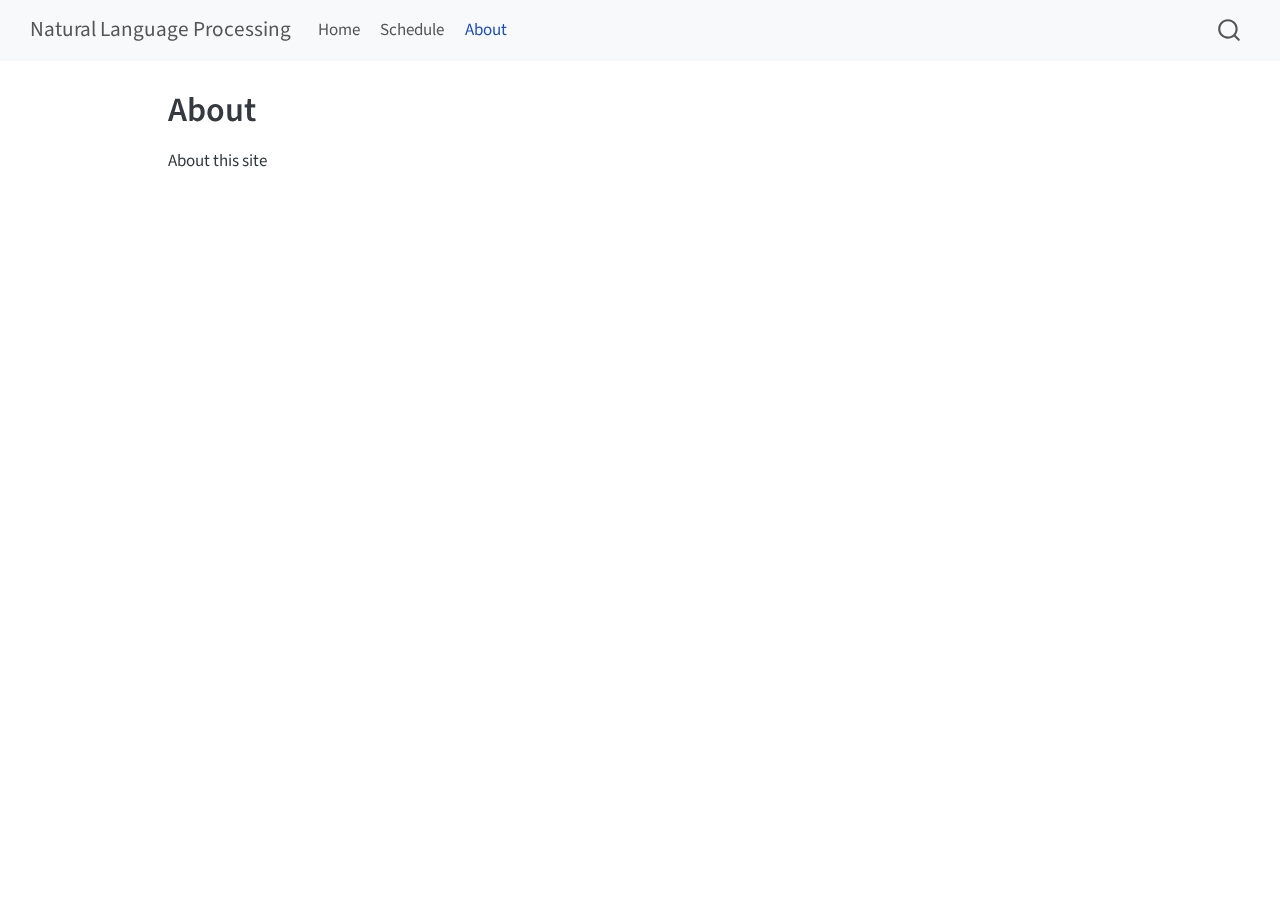
<file: about.html>
<!DOCTYPE html>
<html xmlns="http://www.w3.org/1999/xhtml" lang="en" xml:lang="en"><head>

<meta charset="utf-8">
<meta name="generator" content="quarto-1.7.33">

<meta name="viewport" content="width=device-width, initial-scale=1.0, user-scalable=yes">


<title>About – Natural Language Processing</title>
<style>
code{white-space: pre-wrap;}
span.smallcaps{font-variant: small-caps;}
div.columns{display: flex; gap: min(4vw, 1.5em);}
div.column{flex: auto; overflow-x: auto;}
div.hanging-indent{margin-left: 1.5em; text-indent: -1.5em;}
ul.task-list{list-style: none;}
ul.task-list li input[type="checkbox"] {
  width: 0.8em;
  margin: 0 0.8em 0.2em -1em; /* quarto-specific, see https://github.com/quarto-dev/quarto-cli/issues/4556 */ 
  vertical-align: middle;
}
</style>


<script src="site_libs/quarto-nav/quarto-nav.js"></script>
<script src="site_libs/quarto-nav/headroom.min.js"></script>
<script src="site_libs/clipboard/clipboard.min.js"></script>
<script src="site_libs/quarto-search/autocomplete.umd.js"></script>
<script src="site_libs/quarto-search/fuse.min.js"></script>
<script src="site_libs/quarto-search/quarto-search.js"></script>
<meta name="quarto:offset" content="./">
<script src="site_libs/quarto-html/quarto.js" type="module"></script>
<script src="site_libs/quarto-html/tabsets/tabsets.js" type="module"></script>
<script src="site_libs/quarto-html/popper.min.js"></script>
<script src="site_libs/quarto-html/tippy.umd.min.js"></script>
<script src="site_libs/quarto-html/anchor.min.js"></script>
<link href="site_libs/quarto-html/tippy.css" rel="stylesheet">
<link href="site_libs/quarto-html/quarto-syntax-highlighting-ea385d0e468b0dd5ea5bf0780b1290d9.css" rel="stylesheet" id="quarto-text-highlighting-styles">
<script src="site_libs/bootstrap/bootstrap.min.js"></script>
<link href="site_libs/bootstrap/bootstrap-icons.css" rel="stylesheet">
<link href="site_libs/bootstrap/bootstrap-3ce498c75e4d4d0e3d57c48f72e7b20e.min.css" rel="stylesheet" append-hash="true" id="quarto-bootstrap" data-mode="light">
<script id="quarto-search-options" type="application/json">{
  "location": "navbar",
  "copy-button": false,
  "collapse-after": 3,
  "panel-placement": "end",
  "type": "overlay",
  "limit": 50,
  "keyboard-shortcut": [
    "f",
    "/",
    "s"
  ],
  "show-item-context": false,
  "language": {
    "search-no-results-text": "No results",
    "search-matching-documents-text": "matching documents",
    "search-copy-link-title": "Copy link to search",
    "search-hide-matches-text": "Hide additional matches",
    "search-more-match-text": "more match in this document",
    "search-more-matches-text": "more matches in this document",
    "search-clear-button-title": "Clear",
    "search-text-placeholder": "",
    "search-detached-cancel-button-title": "Cancel",
    "search-submit-button-title": "Submit",
    "search-label": "Search"
  }
}</script>


<link rel="stylesheet" href="styles.css">
</head>

<body class="nav-fixed quarto-light">

<div id="quarto-search-results"></div>
  <header id="quarto-header" class="headroom fixed-top">
    <nav class="navbar navbar-expand-lg " data-bs-theme="dark">
      <div class="navbar-container container-fluid">
      <div class="navbar-brand-container mx-auto">
    <a class="navbar-brand" href="./index.html">
    <span class="navbar-title">Natural Language Processing</span>
    </a>
  </div>
            <div id="quarto-search" class="" title="Search"></div>
          <button class="navbar-toggler" type="button" data-bs-toggle="collapse" data-bs-target="#navbarCollapse" aria-controls="navbarCollapse" role="menu" aria-expanded="false" aria-label="Toggle navigation" onclick="if (window.quartoToggleHeadroom) { window.quartoToggleHeadroom(); }">
  <span class="navbar-toggler-icon"></span>
</button>
          <div class="collapse navbar-collapse" id="navbarCollapse">
            <ul class="navbar-nav navbar-nav-scroll me-auto">
  <li class="nav-item">
    <a class="nav-link" href="./index.html"> 
<span class="menu-text">Home</span></a>
  </li>  
  <li class="nav-item">
    <a class="nav-link" href="./overview.html"> 
<span class="menu-text">Schedule</span></a>
  </li>  
  <li class="nav-item">
    <a class="nav-link active" href="./about.html" aria-current="page"> 
<span class="menu-text">About</span></a>
  </li>  
</ul>
          </div> <!-- /navcollapse -->
            <div class="quarto-navbar-tools">
</div>
      </div> <!-- /container-fluid -->
    </nav>
</header>
<!-- content -->
<div id="quarto-content" class="quarto-container page-columns page-rows-contents page-layout-article page-navbar">
<!-- sidebar -->
<!-- margin-sidebar -->
    <div id="quarto-margin-sidebar" class="sidebar margin-sidebar zindex-bottom">
        
    </div>
<!-- main -->
<main class="content" id="quarto-document-content">

<header id="title-block-header" class="quarto-title-block default">
<div class="quarto-title">
<h1 class="title">About</h1>
</div>



<div class="quarto-title-meta">

    
  
    
  </div>
  


</header>


<p>About this site</p>



</main> <!-- /main -->
<script id="quarto-html-after-body" type="application/javascript">
  window.document.addEventListener("DOMContentLoaded", function (event) {
    const icon = "";
    const anchorJS = new window.AnchorJS();
    anchorJS.options = {
      placement: 'right',
      icon: icon
    };
    anchorJS.add('.anchored');
    const isCodeAnnotation = (el) => {
      for (const clz of el.classList) {
        if (clz.startsWith('code-annotation-')) {                     
          return true;
        }
      }
      return false;
    }
    const onCopySuccess = function(e) {
      // button target
      const button = e.trigger;
      // don't keep focus
      button.blur();
      // flash "checked"
      button.classList.add('code-copy-button-checked');
      var currentTitle = button.getAttribute("title");
      button.setAttribute("title", "Copied!");
      let tooltip;
      if (window.bootstrap) {
        button.setAttribute("data-bs-toggle", "tooltip");
        button.setAttribute("data-bs-placement", "left");
        button.setAttribute("data-bs-title", "Copied!");
        tooltip = new bootstrap.Tooltip(button, 
          { trigger: "manual", 
            customClass: "code-copy-button-tooltip",
            offset: [0, -8]});
        tooltip.show();    
      }
      setTimeout(function() {
        if (tooltip) {
          tooltip.hide();
          button.removeAttribute("data-bs-title");
          button.removeAttribute("data-bs-toggle");
          button.removeAttribute("data-bs-placement");
        }
        button.setAttribute("title", currentTitle);
        button.classList.remove('code-copy-button-checked');
      }, 1000);
      // clear code selection
      e.clearSelection();
    }
    const getTextToCopy = function(trigger) {
        const codeEl = trigger.previousElementSibling.cloneNode(true);
        for (const childEl of codeEl.children) {
          if (isCodeAnnotation(childEl)) {
            childEl.remove();
          }
        }
        return codeEl.innerText;
    }
    const clipboard = new window.ClipboardJS('.code-copy-button:not([data-in-quarto-modal])', {
      text: getTextToCopy
    });
    clipboard.on('success', onCopySuccess);
    if (window.document.getElementById('quarto-embedded-source-code-modal')) {
      const clipboardModal = new window.ClipboardJS('.code-copy-button[data-in-quarto-modal]', {
        text: getTextToCopy,
        container: window.document.getElementById('quarto-embedded-source-code-modal')
      });
      clipboardModal.on('success', onCopySuccess);
    }
      var localhostRegex = new RegExp(/^(?:http|https):\/\/localhost\:?[0-9]*\//);
      var mailtoRegex = new RegExp(/^mailto:/);
        var filterRegex = new RegExp("https:\/\/anassBelcaid\.github\.io\/natural_language_processing_quarto\/");
      var isInternal = (href) => {
          return filterRegex.test(href) || localhostRegex.test(href) || mailtoRegex.test(href);
      }
      // Inspect non-navigation links and adorn them if external
     var links = window.document.querySelectorAll('a[href]:not(.nav-link):not(.navbar-brand):not(.toc-action):not(.sidebar-link):not(.sidebar-item-toggle):not(.pagination-link):not(.no-external):not([aria-hidden]):not(.dropdown-item):not(.quarto-navigation-tool):not(.about-link)');
      for (var i=0; i<links.length; i++) {
        const link = links[i];
        if (!isInternal(link.href)) {
          // undo the damage that might have been done by quarto-nav.js in the case of
          // links that we want to consider external
          if (link.dataset.originalHref !== undefined) {
            link.href = link.dataset.originalHref;
          }
        }
      }
    function tippyHover(el, contentFn, onTriggerFn, onUntriggerFn) {
      const config = {
        allowHTML: true,
        maxWidth: 500,
        delay: 100,
        arrow: false,
        appendTo: function(el) {
            return el.parentElement;
        },
        interactive: true,
        interactiveBorder: 10,
        theme: 'quarto',
        placement: 'bottom-start',
      };
      if (contentFn) {
        config.content = contentFn;
      }
      if (onTriggerFn) {
        config.onTrigger = onTriggerFn;
      }
      if (onUntriggerFn) {
        config.onUntrigger = onUntriggerFn;
      }
      window.tippy(el, config); 
    }
    const noterefs = window.document.querySelectorAll('a[role="doc-noteref"]');
    for (var i=0; i<noterefs.length; i++) {
      const ref = noterefs[i];
      tippyHover(ref, function() {
        // use id or data attribute instead here
        let href = ref.getAttribute('data-footnote-href') || ref.getAttribute('href');
        try { href = new URL(href).hash; } catch {}
        const id = href.replace(/^#\/?/, "");
        const note = window.document.getElementById(id);
        if (note) {
          return note.innerHTML;
        } else {
          return "";
        }
      });
    }
    const xrefs = window.document.querySelectorAll('a.quarto-xref');
    const processXRef = (id, note) => {
      // Strip column container classes
      const stripColumnClz = (el) => {
        el.classList.remove("page-full", "page-columns");
        if (el.children) {
          for (const child of el.children) {
            stripColumnClz(child);
          }
        }
      }
      stripColumnClz(note)
      if (id === null || id.startsWith('sec-')) {
        // Special case sections, only their first couple elements
        const container = document.createElement("div");
        if (note.children && note.children.length > 2) {
          container.appendChild(note.children[0].cloneNode(true));
          for (let i = 1; i < note.children.length; i++) {
            const child = note.children[i];
            if (child.tagName === "P" && child.innerText === "") {
              continue;
            } else {
              container.appendChild(child.cloneNode(true));
              break;
            }
          }
          if (window.Quarto?.typesetMath) {
            window.Quarto.typesetMath(container);
          }
          return container.innerHTML
        } else {
          if (window.Quarto?.typesetMath) {
            window.Quarto.typesetMath(note);
          }
          return note.innerHTML;
        }
      } else {
        // Remove any anchor links if they are present
        const anchorLink = note.querySelector('a.anchorjs-link');
        if (anchorLink) {
          anchorLink.remove();
        }
        if (window.Quarto?.typesetMath) {
          window.Quarto.typesetMath(note);
        }
        if (note.classList.contains("callout")) {
          return note.outerHTML;
        } else {
          return note.innerHTML;
        }
      }
    }
    for (var i=0; i<xrefs.length; i++) {
      const xref = xrefs[i];
      tippyHover(xref, undefined, function(instance) {
        instance.disable();
        let url = xref.getAttribute('href');
        let hash = undefined; 
        if (url.startsWith('#')) {
          hash = url;
        } else {
          try { hash = new URL(url).hash; } catch {}
        }
        if (hash) {
          const id = hash.replace(/^#\/?/, "");
          const note = window.document.getElementById(id);
          if (note !== null) {
            try {
              const html = processXRef(id, note.cloneNode(true));
              instance.setContent(html);
            } finally {
              instance.enable();
              instance.show();
            }
          } else {
            // See if we can fetch this
            fetch(url.split('#')[0])
            .then(res => res.text())
            .then(html => {
              const parser = new DOMParser();
              const htmlDoc = parser.parseFromString(html, "text/html");
              const note = htmlDoc.getElementById(id);
              if (note !== null) {
                const html = processXRef(id, note);
                instance.setContent(html);
              } 
            }).finally(() => {
              instance.enable();
              instance.show();
            });
          }
        } else {
          // See if we can fetch a full url (with no hash to target)
          // This is a special case and we should probably do some content thinning / targeting
          fetch(url)
          .then(res => res.text())
          .then(html => {
            const parser = new DOMParser();
            const htmlDoc = parser.parseFromString(html, "text/html");
            const note = htmlDoc.querySelector('main.content');
            if (note !== null) {
              // This should only happen for chapter cross references
              // (since there is no id in the URL)
              // remove the first header
              if (note.children.length > 0 && note.children[0].tagName === "HEADER") {
                note.children[0].remove();
              }
              const html = processXRef(null, note);
              instance.setContent(html);
            } 
          }).finally(() => {
            instance.enable();
            instance.show();
          });
        }
      }, function(instance) {
      });
    }
        let selectedAnnoteEl;
        const selectorForAnnotation = ( cell, annotation) => {
          let cellAttr = 'data-code-cell="' + cell + '"';
          let lineAttr = 'data-code-annotation="' +  annotation + '"';
          const selector = 'span[' + cellAttr + '][' + lineAttr + ']';
          return selector;
        }
        const selectCodeLines = (annoteEl) => {
          const doc = window.document;
          const targetCell = annoteEl.getAttribute("data-target-cell");
          const targetAnnotation = annoteEl.getAttribute("data-target-annotation");
          const annoteSpan = window.document.querySelector(selectorForAnnotation(targetCell, targetAnnotation));
          const lines = annoteSpan.getAttribute("data-code-lines").split(",");
          const lineIds = lines.map((line) => {
            return targetCell + "-" + line;
          })
          let top = null;
          let height = null;
          let parent = null;
          if (lineIds.length > 0) {
              //compute the position of the single el (top and bottom and make a div)
              const el = window.document.getElementById(lineIds[0]);
              top = el.offsetTop;
              height = el.offsetHeight;
              parent = el.parentElement.parentElement;
            if (lineIds.length > 1) {
              const lastEl = window.document.getElementById(lineIds[lineIds.length - 1]);
              const bottom = lastEl.offsetTop + lastEl.offsetHeight;
              height = bottom - top;
            }
            if (top !== null && height !== null && parent !== null) {
              // cook up a div (if necessary) and position it 
              let div = window.document.getElementById("code-annotation-line-highlight");
              if (div === null) {
                div = window.document.createElement("div");
                div.setAttribute("id", "code-annotation-line-highlight");
                div.style.position = 'absolute';
                parent.appendChild(div);
              }
              div.style.top = top - 2 + "px";
              div.style.height = height + 4 + "px";
              div.style.left = 0;
              let gutterDiv = window.document.getElementById("code-annotation-line-highlight-gutter");
              if (gutterDiv === null) {
                gutterDiv = window.document.createElement("div");
                gutterDiv.setAttribute("id", "code-annotation-line-highlight-gutter");
                gutterDiv.style.position = 'absolute';
                const codeCell = window.document.getElementById(targetCell);
                const gutter = codeCell.querySelector('.code-annotation-gutter');
                gutter.appendChild(gutterDiv);
              }
              gutterDiv.style.top = top - 2 + "px";
              gutterDiv.style.height = height + 4 + "px";
            }
            selectedAnnoteEl = annoteEl;
          }
        };
        const unselectCodeLines = () => {
          const elementsIds = ["code-annotation-line-highlight", "code-annotation-line-highlight-gutter"];
          elementsIds.forEach((elId) => {
            const div = window.document.getElementById(elId);
            if (div) {
              div.remove();
            }
          });
          selectedAnnoteEl = undefined;
        };
          // Handle positioning of the toggle
      window.addEventListener(
        "resize",
        throttle(() => {
          elRect = undefined;
          if (selectedAnnoteEl) {
            selectCodeLines(selectedAnnoteEl);
          }
        }, 10)
      );
      function throttle(fn, ms) {
      let throttle = false;
      let timer;
        return (...args) => {
          if(!throttle) { // first call gets through
              fn.apply(this, args);
              throttle = true;
          } else { // all the others get throttled
              if(timer) clearTimeout(timer); // cancel #2
              timer = setTimeout(() => {
                fn.apply(this, args);
                timer = throttle = false;
              }, ms);
          }
        };
      }
        // Attach click handler to the DT
        const annoteDls = window.document.querySelectorAll('dt[data-target-cell]');
        for (const annoteDlNode of annoteDls) {
          annoteDlNode.addEventListener('click', (event) => {
            const clickedEl = event.target;
            if (clickedEl !== selectedAnnoteEl) {
              unselectCodeLines();
              const activeEl = window.document.querySelector('dt[data-target-cell].code-annotation-active');
              if (activeEl) {
                activeEl.classList.remove('code-annotation-active');
              }
              selectCodeLines(clickedEl);
              clickedEl.classList.add('code-annotation-active');
            } else {
              // Unselect the line
              unselectCodeLines();
              clickedEl.classList.remove('code-annotation-active');
            }
          });
        }
    const findCites = (el) => {
      const parentEl = el.parentElement;
      if (parentEl) {
        const cites = parentEl.dataset.cites;
        if (cites) {
          return {
            el,
            cites: cites.split(' ')
          };
        } else {
          return findCites(el.parentElement)
        }
      } else {
        return undefined;
      }
    };
    var bibliorefs = window.document.querySelectorAll('a[role="doc-biblioref"]');
    for (var i=0; i<bibliorefs.length; i++) {
      const ref = bibliorefs[i];
      const citeInfo = findCites(ref);
      if (citeInfo) {
        tippyHover(citeInfo.el, function() {
          var popup = window.document.createElement('div');
          citeInfo.cites.forEach(function(cite) {
            var citeDiv = window.document.createElement('div');
            citeDiv.classList.add('hanging-indent');
            citeDiv.classList.add('csl-entry');
            var biblioDiv = window.document.getElementById('ref-' + cite);
            if (biblioDiv) {
              citeDiv.innerHTML = biblioDiv.innerHTML;
            }
            popup.appendChild(citeDiv);
          });
          return popup.innerHTML;
        });
      }
    }
  });
  </script>
</div> <!-- /content -->




</body></html>
</file>
<file: site_libs/quarto-html/tippy.css>
.tippy-box[data-animation=fade][data-state=hidden]{opacity:0}[data-tippy-root]{max-width:calc(100vw - 10px)}.tippy-box{position:relative;background-color:#333;color:#fff;border-radius:4px;font-size:14px;line-height:1.4;white-space:normal;outline:0;transition-property:transform,visibility,opacity}.tippy-box[data-placement^=top]>.tippy-arrow{bottom:0}.tippy-box[data-placement^=top]>.tippy-arrow:before{bottom:-7px;left:0;border-width:8px 8px 0;border-top-color:initial;transform-origin:center top}.tippy-box[data-placement^=bottom]>.tippy-arrow{top:0}.tippy-box[data-placement^=bottom]>.tippy-arrow:before{top:-7px;left:0;border-width:0 8px 8px;border-bottom-color:initial;transform-origin:center bottom}.tippy-box[data-placement^=left]>.tippy-arrow{right:0}.tippy-box[data-placement^=left]>.tippy-arrow:before{border-width:8px 0 8px 8px;border-left-color:initial;right:-7px;transform-origin:center left}.tippy-box[data-placement^=right]>.tippy-arrow{left:0}.tippy-box[data-placement^=right]>.tippy-arrow:before{left:-7px;border-width:8px 8px 8px 0;border-right-color:initial;transform-origin:center right}.tippy-box[data-inertia][data-state=visible]{transition-timing-function:cubic-bezier(.54,1.5,.38,1.11)}.tippy-arrow{width:16px;height:16px;color:#333}.tippy-arrow:before{content:"";position:absolute;border-color:transparent;border-style:solid}.tippy-content{position:relative;padding:5px 9px;z-index:1}
</file>
<file: site_libs/quarto-html/quarto-syntax-highlighting-ea385d0e468b0dd5ea5bf0780b1290d9.css>
/* quarto syntax highlight colors */
:root {
  --quarto-hl-ot-color: #003B4F;
  --quarto-hl-at-color: #657422;
  --quarto-hl-ss-color: #20794D;
  --quarto-hl-an-color: #5E5E5E;
  --quarto-hl-fu-color: #4758AB;
  --quarto-hl-st-color: #20794D;
  --quarto-hl-cf-color: #003B4F;
  --quarto-hl-op-color: #5E5E5E;
  --quarto-hl-er-color: #AD0000;
  --quarto-hl-bn-color: #AD0000;
  --quarto-hl-al-color: #AD0000;
  --quarto-hl-va-color: #111111;
  --quarto-hl-bu-color: inherit;
  --quarto-hl-ex-color: inherit;
  --quarto-hl-pp-color: #AD0000;
  --quarto-hl-in-color: #5E5E5E;
  --quarto-hl-vs-color: #20794D;
  --quarto-hl-wa-color: #5E5E5E;
  --quarto-hl-do-color: #5E5E5E;
  --quarto-hl-im-color: #00769E;
  --quarto-hl-ch-color: #20794D;
  --quarto-hl-dt-color: #AD0000;
  --quarto-hl-fl-color: #AD0000;
  --quarto-hl-co-color: #5E5E5E;
  --quarto-hl-cv-color: #5E5E5E;
  --quarto-hl-cn-color: #8f5902;
  --quarto-hl-sc-color: #5E5E5E;
  --quarto-hl-dv-color: #AD0000;
  --quarto-hl-kw-color: #003B4F;
}

/* other quarto variables */
:root {
  --quarto-font-monospace: SFMono-Regular, Menlo, Monaco, Consolas, "Liberation Mono", "Courier New", monospace;
}

/* syntax highlight based on Pandoc's rules */
pre > code.sourceCode > span {
  color: #003B4F;
}

code.sourceCode > span {
  color: #003B4F;
}

div.sourceCode,
div.sourceCode pre.sourceCode {
  color: #003B4F;
}

/* Normal */
code span {
  color: #003B4F;
}

/* Alert */
code span.al {
  color: #AD0000;
  font-style: inherit;
}

/* Annotation */
code span.an {
  color: #5E5E5E;
  font-style: inherit;
}

/* Attribute */
code span.at {
  color: #657422;
  font-style: inherit;
}

/* BaseN */
code span.bn {
  color: #AD0000;
  font-style: inherit;
}

/* BuiltIn */
code span.bu {
  font-style: inherit;
}

/* ControlFlow */
code span.cf {
  color: #003B4F;
  font-weight: bold;
  font-style: inherit;
}

/* Char */
code span.ch {
  color: #20794D;
  font-style: inherit;
}

/* Constant */
code span.cn {
  color: #8f5902;
  font-style: inherit;
}

/* Comment */
code span.co {
  color: #5E5E5E;
  font-style: inherit;
}

/* CommentVar */
code span.cv {
  color: #5E5E5E;
  font-style: italic;
}

/* Documentation */
code span.do {
  color: #5E5E5E;
  font-style: italic;
}

/* DataType */
code span.dt {
  color: #AD0000;
  font-style: inherit;
}

/* DecVal */
code span.dv {
  color: #AD0000;
  font-style: inherit;
}

/* Error */
code span.er {
  color: #AD0000;
  font-style: inherit;
}

/* Extension */
code span.ex {
  font-style: inherit;
}

/* Float */
code span.fl {
  color: #AD0000;
  font-style: inherit;
}

/* Function */
code span.fu {
  color: #4758AB;
  font-style: inherit;
}

/* Import */
code span.im {
  color: #00769E;
  font-style: inherit;
}

/* Information */
code span.in {
  color: #5E5E5E;
  font-style: inherit;
}

/* Keyword */
code span.kw {
  color: #003B4F;
  font-weight: bold;
  font-style: inherit;
}

/* Operator */
code span.op {
  color: #5E5E5E;
  font-style: inherit;
}

/* Other */
code span.ot {
  color: #003B4F;
  font-style: inherit;
}

/* Preprocessor */
code span.pp {
  color: #AD0000;
  font-style: inherit;
}

/* SpecialChar */
code span.sc {
  color: #5E5E5E;
  font-style: inherit;
}

/* SpecialString */
code span.ss {
  color: #20794D;
  font-style: inherit;
}

/* String */
code span.st {
  color: #20794D;
  font-style: inherit;
}

/* Variable */
code span.va {
  color: #111111;
  font-style: inherit;
}

/* VerbatimString */
code span.vs {
  color: #20794D;
  font-style: inherit;
}

/* Warning */
code span.wa {
  color: #5E5E5E;
  font-style: italic;
}

.prevent-inlining {
  content: "</";
}

/*# sourceMappingURL=538754cbb4183396a2435bcb80637e05.css.map */
</file>
<file: styles.css>
//* Additional custom styles that complement the SCSS theme */

/* Smooth transitions for all interactive elements */
* {
  transition: all 0.2s ease-in-out;
}

/* Enhanced focus styles for accessibility */
a:focus,
button:focus,
.email-button:focus {
  outline: 2px solid #667eea;
  outline-offset: 2px;
}

/* Custom scrollbar for webkit browsers */
::-webkit-scrollbar {
  width: 8px;
}

::-webkit-scrollbar-track {
  background: #f1f1f1;
  border-radius: 4px;
}

::-webkit-scrollbar-thumb {
  background: linear-gradient(135deg, #667eea, #764ba2);
  border-radius: 4px;
}

::-webkit-scrollbar-thumb:hover {
  background: linear-gradient(135deg, #5a6fd8, #6a42a0);
}

/* Loading animation for images */
img {
  opacity: 0;
  transition: opacity 0.3s ease-in-out;
}

img.loaded,
img:not([src]) {
  opacity: 1;
}

/* Enhanced table responsiveness */
@media (max-width: 768px) {
  .grade-table {
    font-size: 0.9rem;
  }
  
  .grade-table th,
  .grade-table td {
    padding: 0.75rem 0.5rem;
  }
}

/* Print optimizations */
@media print {
  .animate-bounce,
  .animate-fade-in,
  .animate-slide-up {
    animation: none !important;
  }
  
  .hero-section {
    break-inside: avoid;
  }
  
  .timeline-item {
    break-inside: avoid;
    margin-bottom: 1rem;
  }
}* css styles */
</file>
